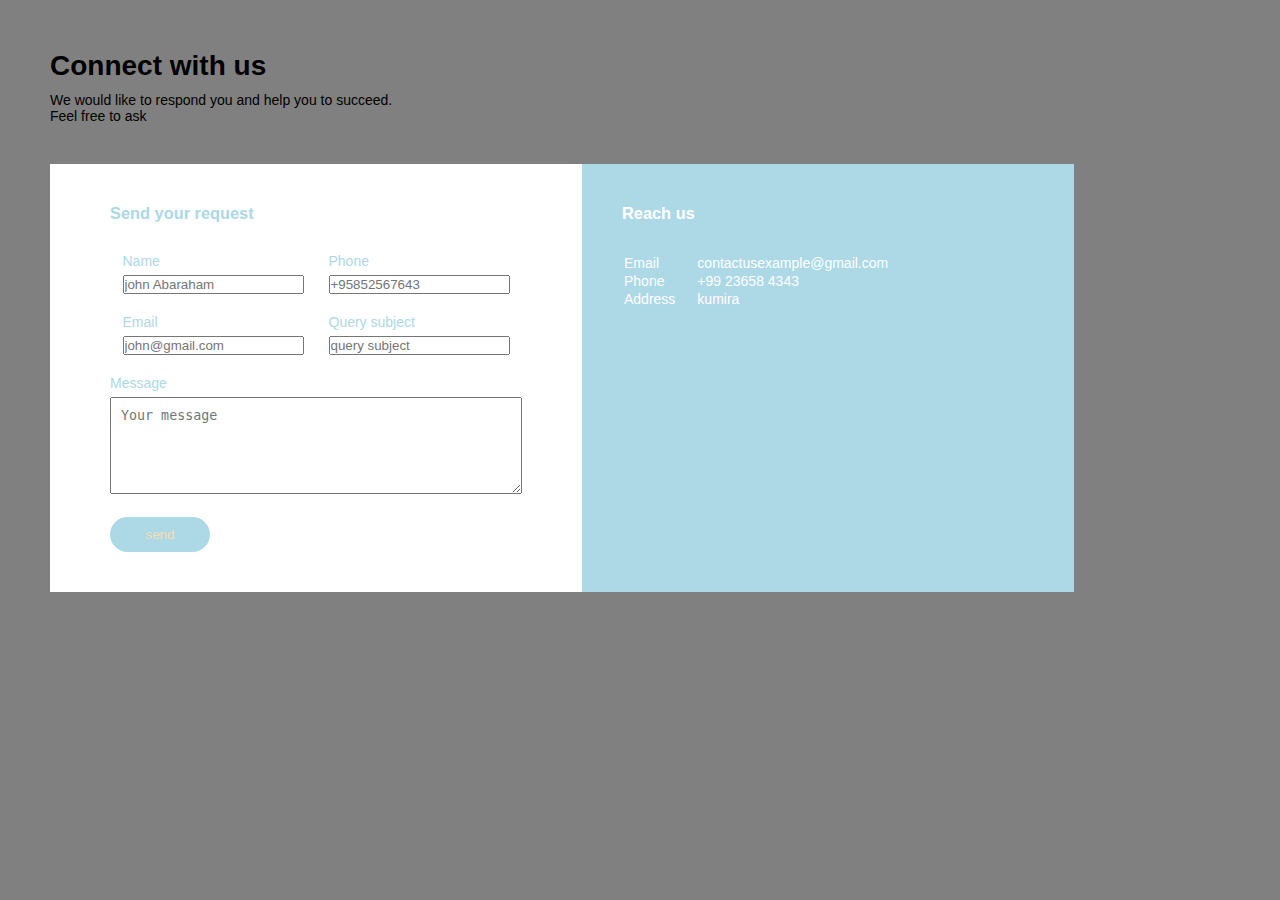
<file: contact us.html>
<!DOCTYPE html>
<html lang="en">
<head>
    <meta charset="UTF-8">
    <meta name="viewport" content="width=device-width, initial-scale=1.0">
    <link rel="stylesheet" href="contact us.css" type="text/css">
    <link rel="stylesheet" href="https://fonts.googleapis.com/css?family=Play">
    <title>Contact us</title>
</head>
<body>
    <div class="container">
        <h1>Connect with us</h1>
        <p> We would like to respond you and help you to succeed.<br> Feel free to ask</p>
        <div class="contact-box">
            <div class="contact-left">
                <h3>Send your request</h3>
                <form>
                    <div class="input-row">
                        <div class="input-group">
                            <label>Name</label>
                            <input type="text" placeholder="john Abaraham">
                        </div>
                        <div class="input-group">
                            <label>Phone</label>
                            <input type="text" placeholder="+95852567643">
                        </div>
                    </div>
                    
                    <div class="input-row">
                        <div class="input-group">
                            <label>Email</label>
                            <input type="text" placeholder="john@gmail.com">
                        </div>
                        <div class="input-group">
                            <label>Query subject</label>
                            <input type="text" placeholder="query subject">
                        </div>
                    </div>
                    <label>Message</label>
                    <textarea rows="5" placeholder="Your message"></textarea>
                    <button type="submit">send</button>
                </form>
         </div>
            <div class="contact-right">
                <h3> Reach us</h3>
                <table>
                    <tr>
                        <td>Email</td>
                        <td>contactusexample@gmail.com</td>
                    </tr>
                    <tr>
                        <td>Phone</td>
                        <td>+99 23658 4343</td>
                    </tr>
                    <tr>
                        <td>Address</td>
                        <td>kumira</td>
                    </tr>


                </table>
            </div>

        </div>
        
     </div>
    
</body>
</html>
</file>
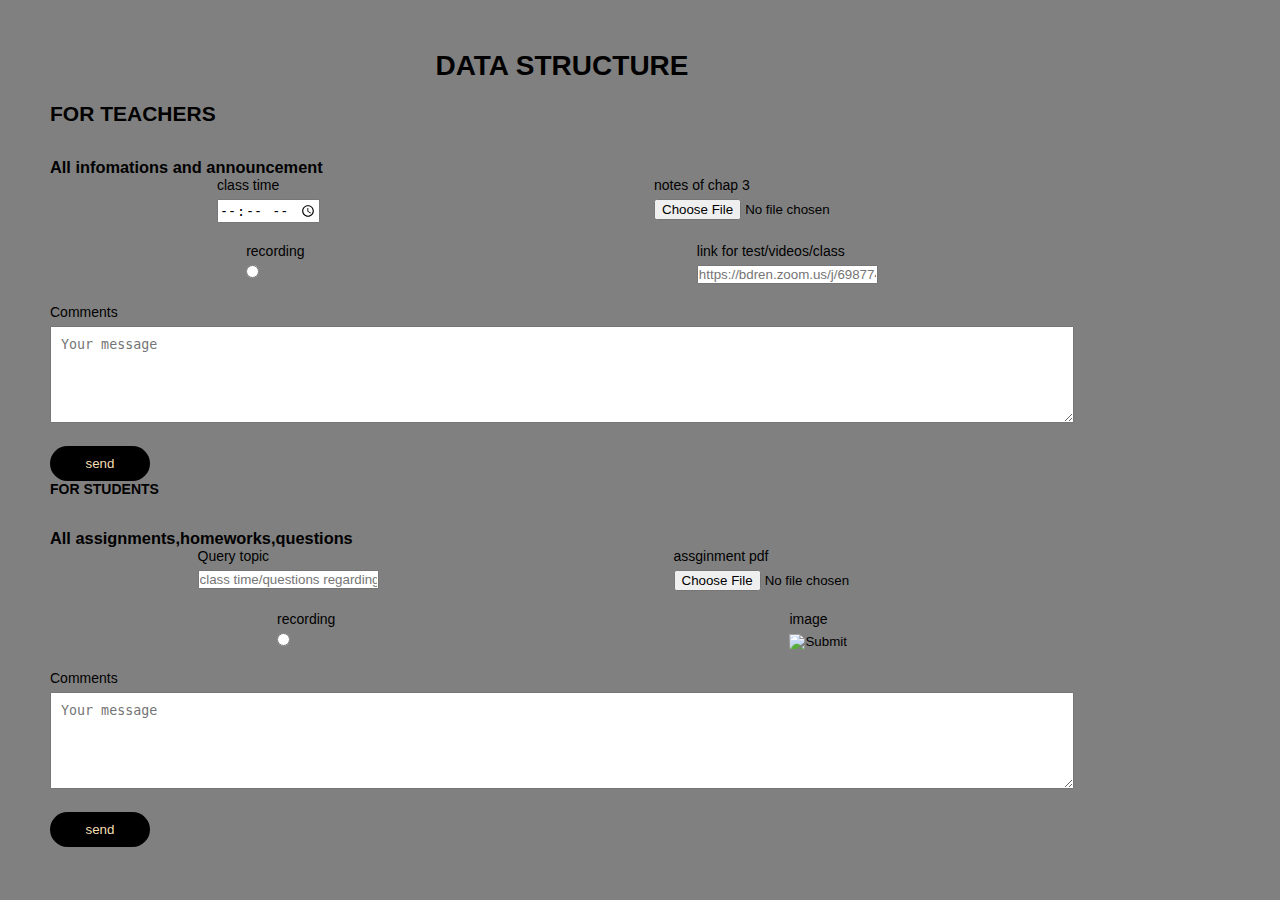
<file: data structure.html>
<!DOCTYPE html>
<html lang="en">
<head>
    <meta charset="UTF-8">
    <meta name="viewport" content="width=device-width, initial-scale=1.0">
    <title>data structure</title>
    <link rel="stylesheet" href="data structure.css"type="text/css">
    <link rel="stylesheet" href="https://fonts.googleapis.com/css?family=Play">
</head>
<body>
    <div class="container">
        <h1>DATA STRUCTURE</h1>
        
        <div class="teacher student-box">
            <div class="teacher student-left">
                <h2>FOR TEACHERS</h2><br><br>
                <h3>All infomations and announcement</h3>
                <form>
                    <div class="input-row">
                        <div class="input-group">
                            <label>class time</label>
                            <input type="time" placeholder="class will be held at 6p.m">
                        </div>
                        <div class="input-group">
                            <label>notes of chap 3</label>
                            <input type="file" placeholder="notes.pdf ">
                        </div>
                    </div>
                    
                    <div class="input-row">
                        <div class="input-group">
                            <label>recording</label>
                            <input type="radio" placeholder="recording.mp4.com">
                        </div>
                        <div class="input-group">
                            <label>link for test/videos/class</label>
                            <input type="url" placeholder="https://bdren.zoom.us/j/69877435433">
                        </div>
                    </div>
                    <label>Comments</label>
                    <textarea rows="5" placeholder="Your message"></textarea>
                    <button type="submit">send</button>
                </form>
                </div>
                <div class="teacher student-right">
                    <h4>FOR STUDENTS</h4><br><br>
                    <h3>All assignments,homeworks,questions</h3>
                    <form>
                        <div class="input-row">
                            <div class="input-group">
                                <label>Query topic </label>
                                <input type="text" placeholder="class time/questions regarding assignment">
                            </div>
                            <div class="input-group">
                                <label>assginment pdf</label>
                                <input type="file" placeholder="notes.pdf ">
                            </div>
                        </div>
                        
                        <div class="input-row">
                            <div class="input-group">
                                <label>recording</label>
                                <input type="radio" placeholder="recording.mp4.com">
                            </div>
                            <div class="input-group">
                                <label>image</label>
                                <input type="image" placeholder="image.png">
                            </div>
                        </div>
                        <label>Comments</label>
                        <textarea rows="5" placeholder="Your message"></textarea>
                        <button type="submit">send</button>
                    </form>
                    </div>


                </div>
    </div>




</body>
</html>
</file>
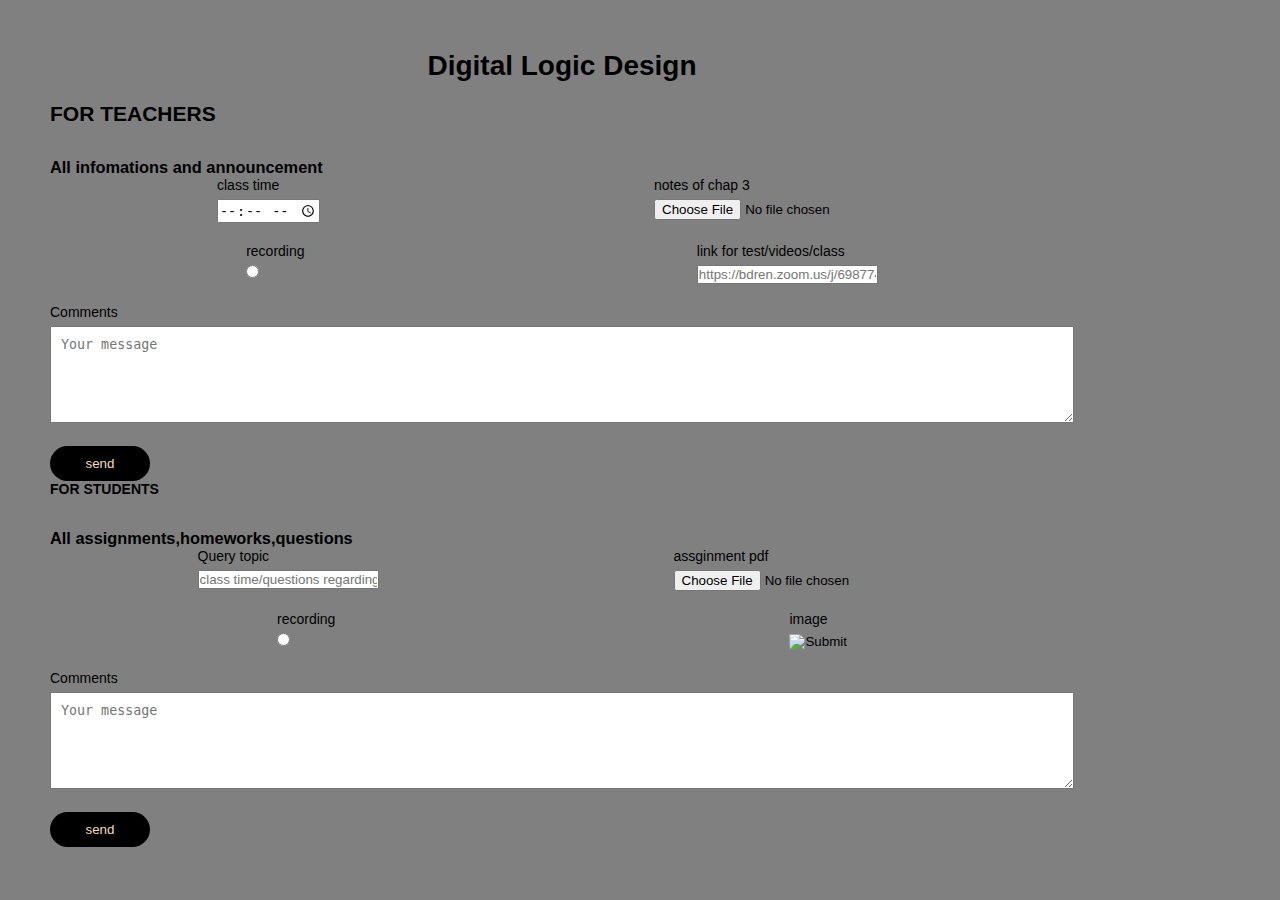
<file: dld.html>
<!DOCTYPE html>
<html lang="en">
<head>
    <meta charset="UTF-8">
    <meta name="viewport" content="width=device-width, initial-scale=1.0">
    <title>data structure</title>
    <link rel="stylesheet" href="dld.css"type="text/css">
    <link rel="stylesheet" href="https://fonts.googleapis.com/css?family=Play">
</head>
<body>
    <div class="container">
        <h1>Digital Logic Design</h1>
        
        <div class="teacher student-box">
            <div class="teacher student-left">
                <h2>FOR TEACHERS</h2><br><br>
                <h3>All infomations and announcement</h3>
                <form>
                    <div class="input-row">
                        <div class="input-group">
                            <label>class time</label>
                            <input type="time" placeholder="class will be held at 6p.m">
                        </div>
                        <div class="input-group">
                            <label>notes of chap 3</label>
                            <input type="file" placeholder="notes.pdf ">
                        </div>
                    </div>
                    
                    <div class="input-row">
                        <div class="input-group">
                            <label>recording</label>
                            <input type="radio" placeholder="recording.mp4.com">
                        </div>
                        <div class="input-group">
                            <label>link for test/videos/class</label>
                            <input type="url" placeholder="https://bdren.zoom.us/j/69877435433">
                        </div>
                    </div>
                    <label>Comments</label>
                    <textarea rows="5" placeholder="Your message"></textarea>
                    <button type="submit">send</button>
                </form>
                </div>
                <div class="teacher student-right">
                    <h4>FOR STUDENTS</h4><br><br>
                    <h3>All assignments,homeworks,questions</h3>
                    <form>
                        <div class="input-row">
                            <div class="input-group">
                                <label>Query topic </label>
                                <input type="text" placeholder="class time/questions regarding assignment">
                            </div>
                            <div class="input-group">
                                <label>assginment pdf</label>
                                <input type="file" placeholder="notes.pdf ">
                            </div>
                        </div>
                        
                        <div class="input-row">
                            <div class="input-group">
                                <label>recording</label>
                                <input type="radio" placeholder="recording.mp4.com">
                            </div>
                            <div class="input-group">
                                <label>image</label>
                                <input type="image" placeholder="image.png">
                            </div>
                        </div>
                        <label>Comments</label>
                        <textarea rows="5" placeholder="Your message"></textarea>
                        <button type="submit">send</button>
                    </form>
                    </div>


                </div>
    </div>




</body>
</html>
</file>
<file: contact us.css>
*{
    margin: 0;
    padding: 0;
}
body{
    background: grey;
    font-size: 14px;
    font-family: Verdana, Geneva, Tahoma, sans-serif;
}
.container{
    width: 80%;
    margin: 50px;
}
.contact-box{
    background-color:white;
    display: flex;
}
.contact-left{
    flex-basis: 60%;
    padding: 40px 60px;
}
.contact-right{
    flex-basis: 60%;
    padding: 40px ;
    background-color: lightblue;
    color: white;
}
h1{
    margin-bottom: 10px;
}
.container p{
    margin-bottom: 40px;
}
.input-row{
    display: flex;
    justify-content: space-around;
    margin-bottom: 20px;
}
.input-row.input-group{
    flex-basis: 45%;  
}
.Input{
    width: 100%;
    border: none;
    border-bottom: 1px #ccc;
    outline:none;
    padding-bottom: 5px;

}
textarea{
    width: 100%;
    outline: none;
    border: 1 px#ccc;
    padding: 10px;
    box-sizing: border-box;
}
label{
    margin-bottom: 6px;
    display: block;
    color: lightblue;

}
button{
    background-color: lightblue;
    color: wheat;
    border: none;
    outline: none;
    width: 100px;
    height: 35px;
    margin-top: 20px;
    border-radius: 30px;
    box-shadow: 0px 5px 15px 0px rgba(28,0,181,0,3);
    cursor: p;

}
.contact-left h3{
    color: lightblue;
    font-weight: 600;
    margin-bottom: 30px;
}
.contact-right h3{
    
    font-weight: 600;
    margin-bottom: 30px;
}
tr td:first-child{
    padding-right: 20px;
}
tr td:{
    padding-top: 20px;
}
</file>
<file: data structure.css>
*{
    margin: 0;
    padding: 0;
}
body{
    background: grey;
    font-size: 14px;
    font-family: Verdana, Geneva, Tahoma, sans-serif;
}
.container{
    width: 80%;
    margin: 50px;
}
.teacher student-box{
    background-color:white;
    display: flex;
}
.teacher student-left{
    flex-basis: 60%;
    padding: 40px 60px;
}
.teacher student-right{
    flex-basis: 60%;
    padding: 40px ;
    background-color: black;
    color: white;
}
h1{
    margin-bottom: 20px;
    text-align: center;
    justify-content: center;
    align-items: center;
}
container p{
    margin-bottom: 40px;
}
.input-row{
    display: flex;
    justify-content: space-around;
    margin-bottom: 20px;
}
.input-row.input-group{
    flex-basis: 45%;  
}
.Input{
    width: 100%;
    border: none;
    border-bottom: 1px #ccc;
    outline:none;
    padding-bottom: 5px;

}
textarea{
    width: 100%;
    outline: none;
    border: 1 px#ccc;
    padding: 10px;
    box-sizing: border-box;
}
label{
    margin-bottom: 6px;
    display: block;
    color: black;

}
button{
    background-color:black;
    color: wheat;
    border: none;
    outline: none;
    width: 100px;
    height: 35px;
    margin-top: 20px;
    border-radius: 30px;
    box-shadow: 0px 5px 15px 0px rgba(28,0,181,0,3);
    cursor: pointer;

}
.contact-left h3{
    color: black;
    font-weight: 600;
    margin-bottom: 30px;
    margin: 0 auto;
}
</file>
<file: dld.css>
*{
    margin: 0;
    padding: 0;
}
body{
    background: grey;
    font-size: 14px;
    font-family: Verdana, Geneva, Tahoma, sans-serif;
}
.container{
    width: 80%;
    margin: 50px;
}
.teacher student-box{
    background-color:white;
    display: flex;
}
.teacher student-left{
    flex-basis: 60%;
    padding: 40px 60px;
}
.teacher student-right{
    flex-basis: 60%;
    padding: 40px ;
    background-color: black;
    color: white;
}
h1{
    margin-bottom: 20px;
    text-align: center;
    justify-content: center;
    align-items: center;
}
container p{
    margin-bottom: 40px;
}
.input-row{
    display: flex;
    justify-content: space-around;
    margin-bottom: 20px;
}
.input-row.input-group{
    flex-basis: 45%;  
}
.Input{
    width: 100%;
    border: none;
    border-bottom: 1px #ccc;
    outline:none;
    padding-bottom: 5px;

}
textarea{
    width: 100%;
    outline: none;
    border: 1 px#ccc;
    padding: 10px;
    box-sizing: border-box;
}
label{
    margin-bottom: 6px;
    display: block;
    color: black;

}
button{
    background-color:black;
    color: wheat;
    border: none;
    outline: none;
    width: 100px;
    height: 35px;
    margin-top: 20px;
    border-radius: 30px;
    box-shadow: 0px 5px 15px 0px rgba(28,0,181,0,3);
    cursor: pointer;

}
.contact-left h3{
    color: black;
    font-weight: 600;
    margin-bottom: 30px;
    margin: 0 auto;
}
</file>
